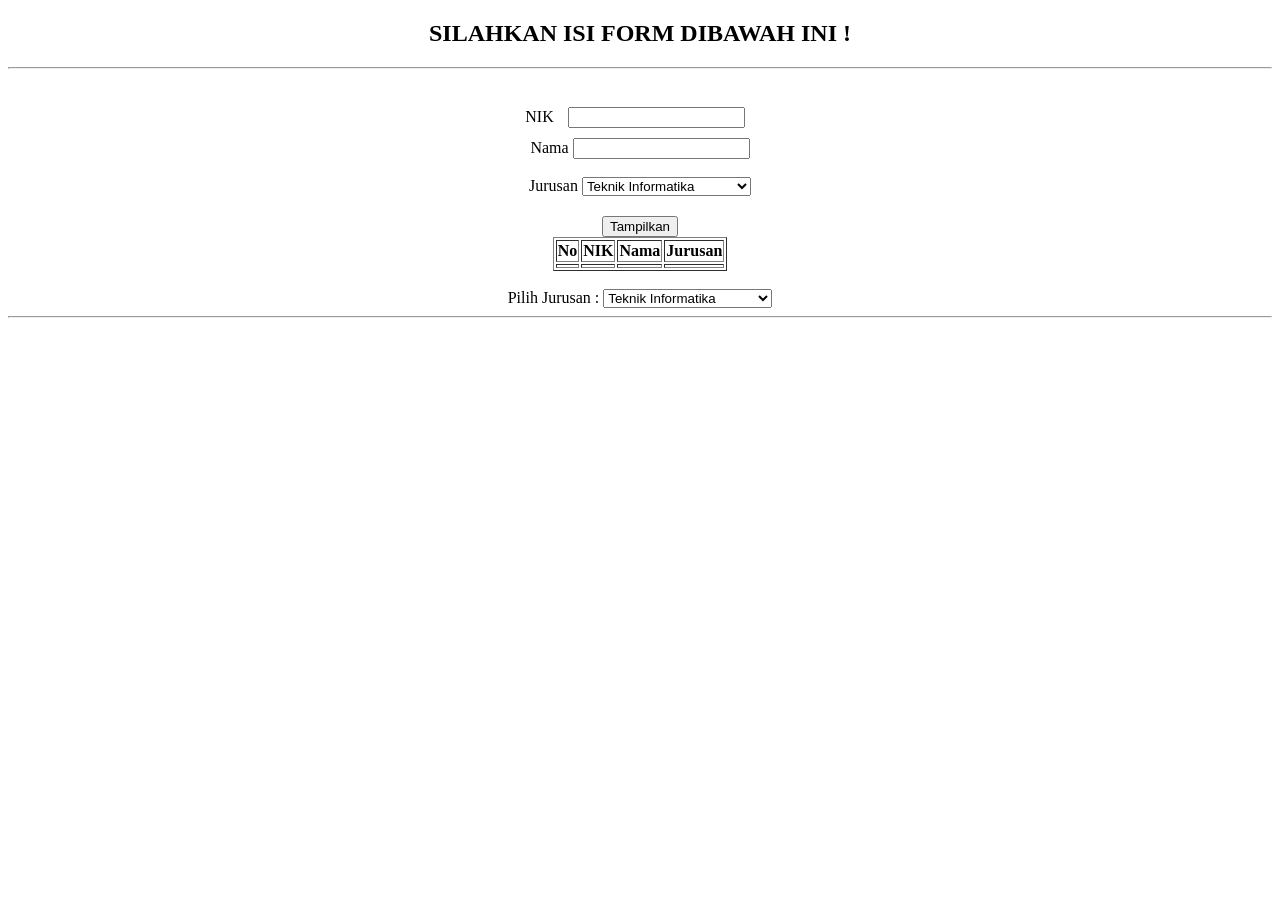
<file: ajax3/index.html>
<!DOCTYPE html>
<html lang="en">
<head>
    <meta charset="UTF-8">
    <meta http-equiv="X-UA-Compatible" content="IE=edge">
    <meta name="viewport" content="width=device-width, initial-scale=1.0">
    <title>Form Mahasiswa</title>
        <script type="text/javascript" src="jquery-3.5.1.min.js"></script>
        <style>
            form {
                padding: 20px;
            }
            

        </style>
    </head>
    <body>
        <center><h2>SILAHKAN ISI FORM DIBAWAH INI ! </h2></center>
        <hr>
        <!-- ini form untuk input data -->
       <center><form method="post" id="form_mahasiswa" >
            <label>NIK</label>
            <input type="number" name="nik" style="margin: 10px;"><br>
            <label>Nama  </label>
            <input type="text" name="nama"><br><br>
            <label>Jurusan</label>
            <select name="jurusan">
                <option value="TI">Teknik Informatika</option>
                <option value="TK">Teknik Komputer</option>
                <option value="SI">Sistem Informasi</option>
                <option value="KA">Komputerisasi Akuntansi</option>
                <option value="MI">Manajemen Informatika</option>
            </select>
        </form>
        <button id="btn_tampil">Tampilkan</button>
        <br>
        <!-- ini alur yang mengantarkkan dari inputan ke database -->
        <div id="tampil_data"></div>
        <script>
              $(document).ready(function(){
                    $('#tampil_data').load("tampil.php");
                    $('#btn_tampil').click(function(){
                        var data = $('#form_mahasiswa').serialize();
                        $.ajax({
                            type	: 'POST',
                            url	: "tambah.php",
                            data: data,
                            cache	: false,
                            success	: function(data){
                                $('#tampil_data').load("tampil.php");
                            }
                        });
                    });
              });
        </script>
        <br>
        <!-- ini untuk mencari data yang sudah di input dengan mencari nama jurusan -->
        <label>Pilih Jurusan : </label>
        <select name="jurusan" id="jurusan">
            <option value="TI">Teknik Informatika</option>
            <option value="TK">Teknik Komputer</option>
            <option value="SI">Sistem Informasi</option>
            <option value="KA">Komputerisasi Akuntansi</option>
            <option value="MI">Manajemen Informatika</option>
        </select>
        <hr>
        <div id="tampil_data"></div>
        <script>
              $(document).ready(function(){
                    $('#tampil_data').load("tampil.php");
                    $('#jurusan').bind('change', function () {
                        var jurusan=$("#jurusan").val();
                        $.ajax({
                            method: 'POST',
                            url	: "tampil.php",
                            data: {jurusan:jurusan},
                            success	: function(data){
                                $('#tampil_data').html(data);
                            }
                        });
                    });
              });
        </script>
    </center> 
    </body>
</html>
</file>
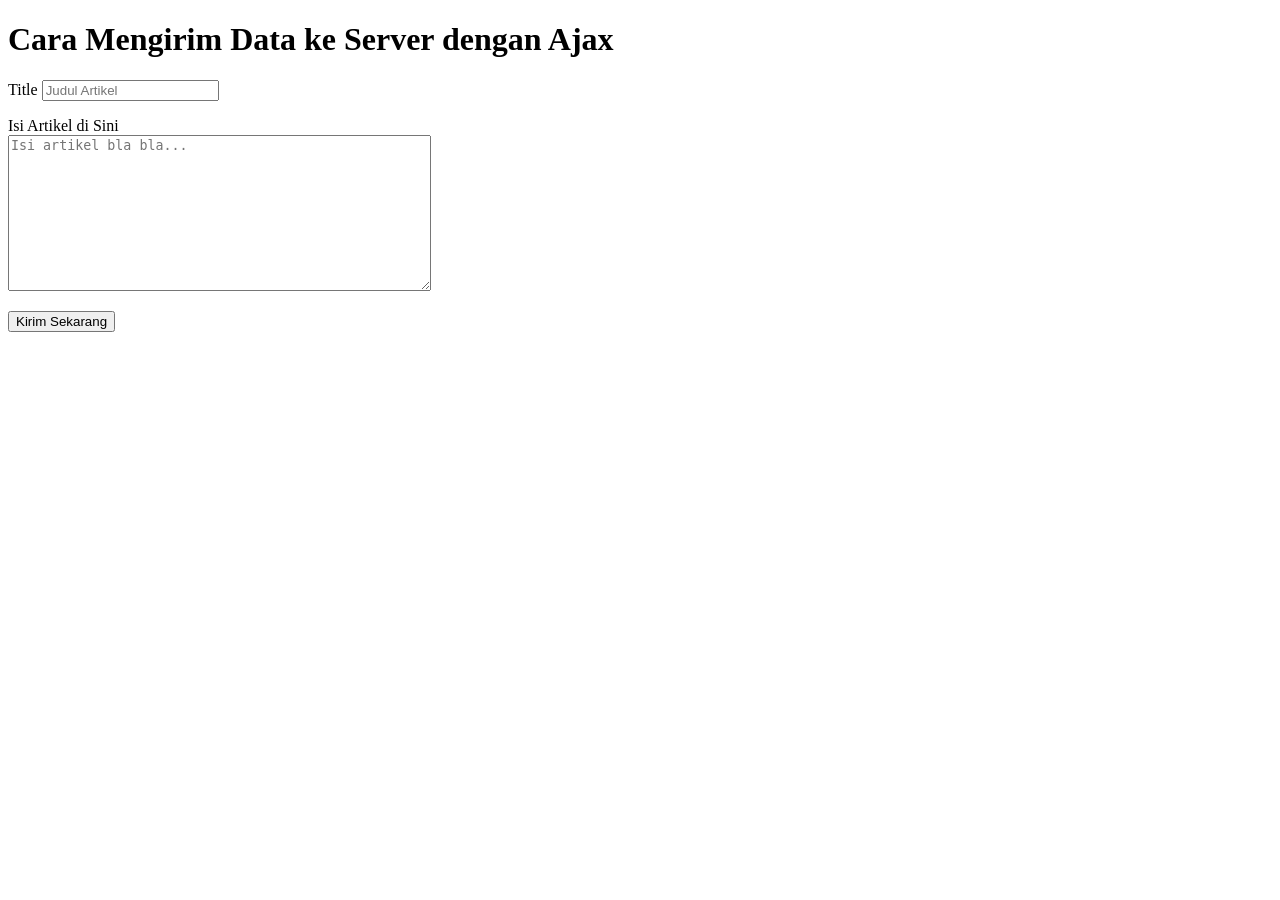
<file: ajax2/ajax.html>
<!DOCTYPE html>
<html lang="en">

<head>
    <meta charset="UTF-8">
    <meta name="viewport" content="width=device-width, initial-scale=1.0">
    <meta http-equiv="X-UA-Compatible" content="ie=edge">
    <title>Belajar Dasar Ajax Bersama Niagahoster</title>
</head>

<body>
    <h1>Cara Mengirim Data ke Server dengan Ajax</h1>
    <form method="POST" onsubmit="return sendData()">
        <p>
            <label>Title</label>
            <input type="text" name="title" id="title" placeholder="Judul Artikel">
        </p>
        <p>
            <label>Isi Artikel di Sini</label><br>
            <textarea id="body" name="body" placeholder="Isi artikel bla bla..." cols="50" rows="10"></textarea>
        </p>
        <input type="submit" value="Kirim Sekarang" name="send" />

        <div id="show"></div>
    </form>

    <script>
        function sendData() {
            var xhr = new XMLHttpRequest();
            var url = "ajax.php";

            const title = document.querySelector("#title").value
            const body = document.querySelector("#body").value
            const data = "title="+title+"&body="+body

            xhr.open("POST", url, true);
            xhr.setRequestHeader("Content-Type", "application/x-www-form-urlencoded");
            xhr.onload = function () {   
                const response = JSON.parse(this.responseText)
                const show = document.querySelector("#show")
                show.innerHTML = `
                <p>Judul Artikel : ${response.judul}</p>
                <p>Isi Artikel : ${response.isi}</p>`
            };

            xhr.send(data);
            const show = document.querySelector("#show")
            show.innerHTML = `Processing`
            return false;
        }
    </script>
</body>
</html>
</file>
